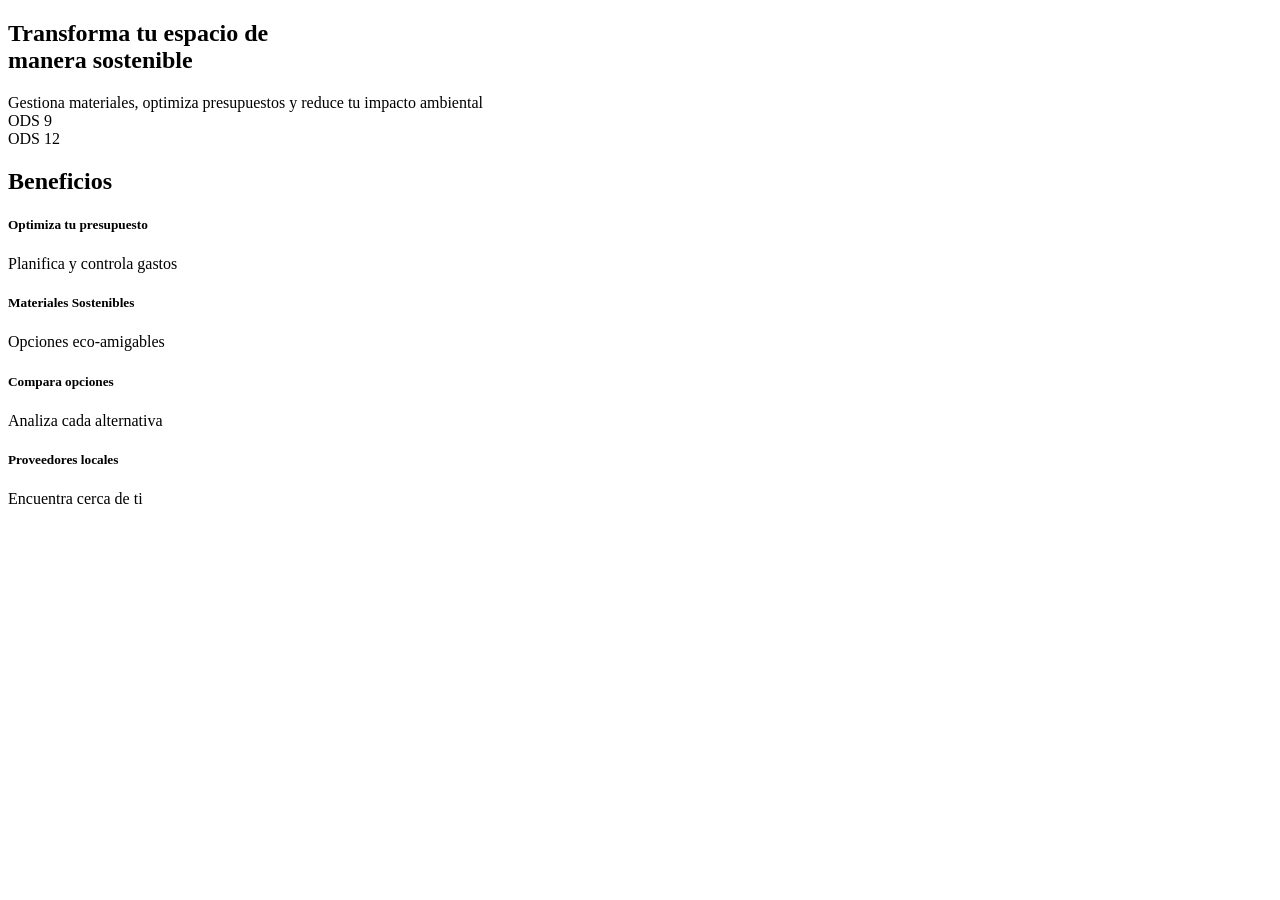
<file: src/main/resources/templates/index.html>
<!DOCTYPE html>
<html xmlns="http://www.w3.org/1999/xhtml"
      xmlns:th="http://www.thymeleaf.org"
      xmlns:sec="http://www.thymeleaf.org/thymeleaf-extras-springsecurity6">

  <head th:replace="~{layout/plantilla :: head}"></head>

  <body>
    <header th:replace="~{layout/plantilla :: header}"></header>

    <main class="flex-fill">
      <section class="hero-section text-center">
        <h1 class="hero-title">Transforma tu espacio de<br>manera sostenible</h1>

        <div class="hero-subtitle">
          Gestiona materiales, optimiza presupuestos y reduce tu impacto ambiental
        </div>

        <div class="ods-buttons mt-4">
          <div class="ods-circle">ODS 9</div>
          <div class="ods-circle">ODS 12</div>
        </div>

        <div class="benefits-section text-center mt-5 mb-5">
          <h2 class="benefits-title">Beneficios</h2>
          <div class="benefits-container">
            <div class="benefit-card">
              <i class="fas fa-dollar-sign fa-3x"></i>
              <h5>Optimiza tu presupuesto</h5>
              <p>Planifica y controla gastos</p>
            </div>
            <div class="benefit-card">
              <i class="fas fa-recycle fa-3x"></i>
              <h5>Materiales Sostenibles</h5>
              <p>Opciones eco-amigables</p>
            </div>
            <div class="benefit-card">
              <i class="fas fa-list fa-3x"></i>
              <h5>Compara opciones</h5>
              <p>Analiza cada alternativa</p>
            </div>
            <div class="benefit-card">
              <i class="fas fa-map-marker-alt fa-3x"></i>
              <h5>Proveedores locales</h5>
              <p>Encuentra cerca de ti</p>
            </div>
          </div>
        </div>
      </section>
    </main>

    <footer th:replace="~{layout/plantilla :: footer}"></footer>
  </body>
</html>
</file>
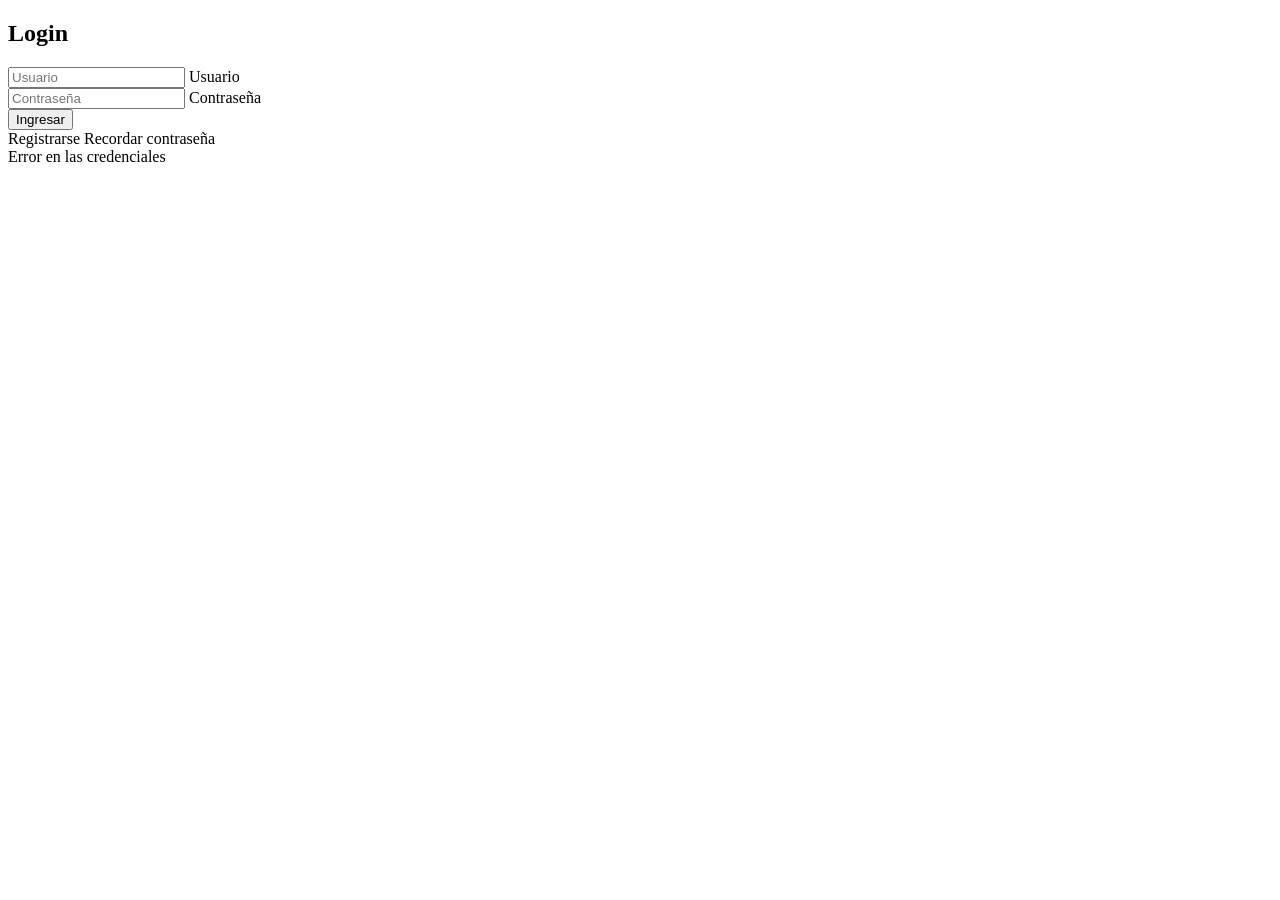
<file: src/main/resources/templates/login.html>
<!DOCTYPE html>
<html xmlns="http://www.w3.org/1999/xhtml"
      xmlns:th="http://www.thymeleaf.org"
      xmlns:sec="http://www.thymeleaf.org/thymeleaf-extras-springsecurity6">
    <head th:replace="~{layout/plantilla :: head}"/>        
    <body>
        <header th:replace="~{layout/plantilla :: header}"/>        
        <div class="container my-5">
            <div class="row align-items-center"> 
                <div class="col-md-3"></div>
                <div class="col-md-6">
                    <div class="login-card">
                        <div class="login-header"><h2><i class="fas fa-sign-in-alt me-2"></i>Login</h2></div>
                        <div class="login-body">
                            <form method="POST" th:action="@{/login}">
                                <div class="form-floating mb-3">
                                    <input type="text" class="form-control" id="username" name="username" placeholder="Usuario" required>
                                    <label for="username"><i class="fas fa-user me-2"></i>Usuario</label>
                                </div>
                                
                                <div class="form-floating mb-4">
                                    <input type="password" class="form-control" id="password" name="password" placeholder="Contraseña" required>
                                    <label for="password"><i class="fas fa-key me-2"></i>Contraseña</label>
                                </div>
                                
                                <button type="submit" class="btn btn-login mb-3">
                                    <i class="fas fa-sign-in-alt me-2"></i>Ingresar
                                </button>
                                
                                <div class="login-links">
                                    <a th:href="@{/registro/nuevo}"><i class="fas fa-user-plus me-1"></i> Registrarse</a>
                                    <a th:href="@{/registro/recordar}"><i class="fas fa-envelope me-1"></i> Recordar contraseña</a>
                                </div>
                            </form>
                            
                            <div th:if="${param.error != null}" class="error-message">
                                <i class="fas fa-exclamation-circle me-2"></i>Error en las credenciales
                            </div>
                        </div>
                    </div>
                </div>
            </div>           
        </div>
        
        <footer th:replace="~{layout/plantilla :: footer}"/>
    </body>
</html>
</file>
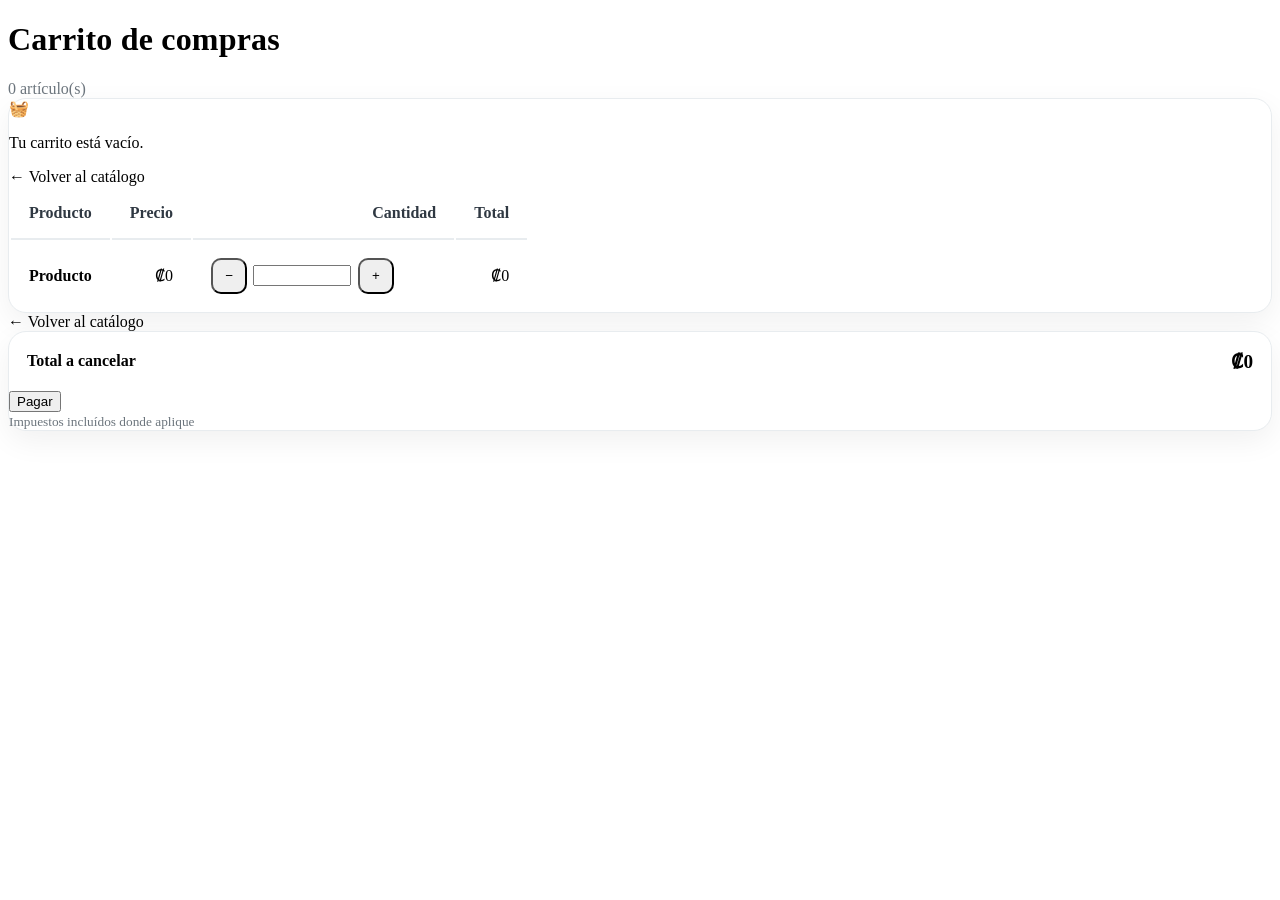
<file: src/main/resources/templates/carrito/listado.html>
<!DOCTYPE html>
<html xmlns:th="http://www.thymeleaf.org" lang="es">
<head th:replace="~{layout/plantilla :: head}">
  <style>
    :root{
      --sr-green:#7a8f3a;      /* ajusta al verde de tu marca */
      --sr-green-2:#a7ba55;
      --sr-muted:#6c757d;
      --sr-border:#e8ecef;
    }
    .sr-title{font-weight:900; letter-spacing:.2px}
    .sr-sub{color:var(--sr-muted)}
    .sr-card{background:#fff;border:1px solid var(--sr-border);border-radius:18px;box-shadow:0 10px 30px rgba(0,0,0,.06)}
    .sr-items thead th{border-bottom:2px solid var(--sr-border); color:#2f3842; font-weight:700}
    .sr-items td,.sr-items th{padding:16px 18px; vertical-align:middle}
    .sr-items tbody tr+tr td{border-top:1px solid var(--sr-border)}
    .right{text-align:right}
    .sr-name{font-weight:700}
    .sr-desc{color:var(--sr-muted); font-size:.9rem}
    .sr-qty{display:flex; justify-content:flex-end; align-items:center; gap:.4rem}
    .sr-qty .btn{min-width:36px; height:36px; line-height:1; border-radius:10px}
    .sr-qty input[type="number"]{width:90px; text-align:center}
    .sr-trash{border-color:#e9b1b1; color:#c84343}
    .sr-trash:hover{background:#c84343; color:#fff}
    .sr-summary{position:sticky; top:88px}
    .sr-total-row{display:flex; justify-content:space-between; align-items:center; padding:18px}
    .sr-total-label{font-weight:700}
    .sr-total-val{font-weight:900; font-size:1.2rem}
    .sr-pay{background:var(--sr-green); color:#fff; border:none; width:100%; padding:16px; border-radius:12px; font-weight:800}
    .sr-pay:disabled{opacity:.6; cursor:not-allowed}
    .sr-back{border-radius:12px}
    @media (max-width: 768px){
      .sr-items thead{display:none}
      .sr-items tbody tr{display:grid; grid-template-columns:1fr 1fr; row-gap:.25rem; padding:10px 0}
      .sr-items td[data-th]::before{content:attr(data-th); display:block; color:var(--sr-muted); font-size:.8rem}
      .right{text-align:left}
      .sr-qty{justify-content:flex-start}
    }
  </style>
</head>
<body>
<header th:replace="~{layout/plantilla :: header}"></header>

<main class="container my-4">
  <div class="row g-4">
    <!-- Col izquierda: lista de items -->
    <div class="col-lg-8">
      <h1 class="display-6 sr-title mb-1">Carrito de compras</h1>
      <div class="sr-sub mb-3" th:text="${carritoCount} + ' artículo(s)'">0 artículo(s)</div>

      <div class="sr-card p-2 p-md-3">
        <!-- estado vacío -->
        <div th:if="${#lists.isEmpty(listaItems)}" class="p-4 text-center">
          <div class="mb-2">🧺</div>
          <p class="mb-3">Tu carrito está vacío.</p>
          <a class="btn btn-outline-secondary sr-back" th:href="@{/catalogo}">← Volver al catálogo</a>
        </div>

        <!-- tabla -->
        <div th:if="${!#lists.isEmpty(listaItems)}" class="table-responsive">
          <table class="table sr-items mb-0">
            <thead>
              <tr>
                <th>Producto</th>
                <th class="right">Precio</th>
                <th class="right">Cantidad</th>
                <th class="right">Total</th>
              </tr>
            </thead>
            <tbody>
              <tr th:each="i : ${listaItems}">
                <td data-th="Producto">
                  <div class="sr-name" th:text="${i.descripcion}">Producto</div>
                  <div class="sr-desc" th:if="${i.detalle != null}" th:text="${i.detalle}"></div>
                </td>
                <td class="right" data-th="Precio">
                  ₡<span th:text="${#numbers.formatDecimal(i.precio,0,'POINT',0,'COMMA')}">0</span>
                </td>
                <td class="right" data-th="Cantidad">
                  <div class="sr-qty">
                    <!-- -1 -->
                    <form th:action="@{/carrito/guardar}" method="post" class="d-inline">
                      <input type="hidden" name="idProducto" th:value="${i.idProducto}"/>
                      <input type="hidden" name="cantidad" th:value="${i.cantidad - 1}"/>
                      <button class="btn btn-outline-secondary btn-sm" th:disabled="${i.cantidad <= 1}">−</button>
                    </form>
                    <!-- input -->
                    <form th:action="@{/carrito/guardar}" method="post" class="d-inline">
                      <input type="hidden" name="idProducto" th:value="${i.idProducto}"/>
                      <input class="form-control form-control-sm" type="number" min="1" name="cantidad"
                             th:value="${i.cantidad}" oninput="this.form.requestSubmit()"/>
                    </form>
                    <!-- +1 -->
                    <form th:action="@{/carrito/guardar}" method="post" class="d-inline">
                      <input type="hidden" name="idProducto" th:value="${i.idProducto}"/>
                      <input type="hidden" name="cantidad" th:value="${i.cantidad + 1}"/>
                      <button class="btn btn-outline-secondary btn-sm">+</button>
                    </form>
                    <!-- eliminar -->
                    <a class="btn btn-outline-danger btn-sm sr-trash"
                       th:href="@{'/carrito/eliminar/' + ${i.idProducto}}"
                       title="Quitar" onclick="return confirm('¿Eliminar este producto?')">
                      <i class="fa fa-trash"></i>
                    </a>
                  </div>
                </td>
                <td class="right" data-th="Total">
                  ₡<span th:text="${#numbers.formatDecimal(i.cantidad * i.precio,0,'POINT',0,'COMMA')}">0</span>
                </td>
              </tr>
            </tbody>
          </table>
        </div>
      </div>

      <div class="mt-3">
        <a class="btn btn-outline-secondary sr-back" th:href="@{/catalogo}">← Volver al catálogo</a>
      </div>
    </div>

    <!-- Col derecha: resumen -->
    <div class="col-lg-4">
      <div class="sr-card p-3 sr-summary">
        <div class="sr-total-row">
          <div class="sr-total-label">Total a cancelar</div>
          <div class="sr-total-val">
            ₡<span th:text="${#numbers.formatDecimal(carritoTotal,0,'POINT',0,'COMMA')}">0</span>
          </div>
        </div>
        <form th:action="@{/carrito/facturar}" method="post" class="p-2 pt-0">
          <button type="submit" class="btn-pay" th:disabled="${#lists.isEmpty(listaItems)}">
            Pagar
          </button>
        </form>
        <div class="text-center mt-2">
          <small class="sr-sub">Impuestos incluídos donde aplique</small>
        </div>
      </div>
    </div>
  </div>
</main>

<footer th:replace="~{layout/plantilla :: footer}"></footer>
</body>
</html>
</file>
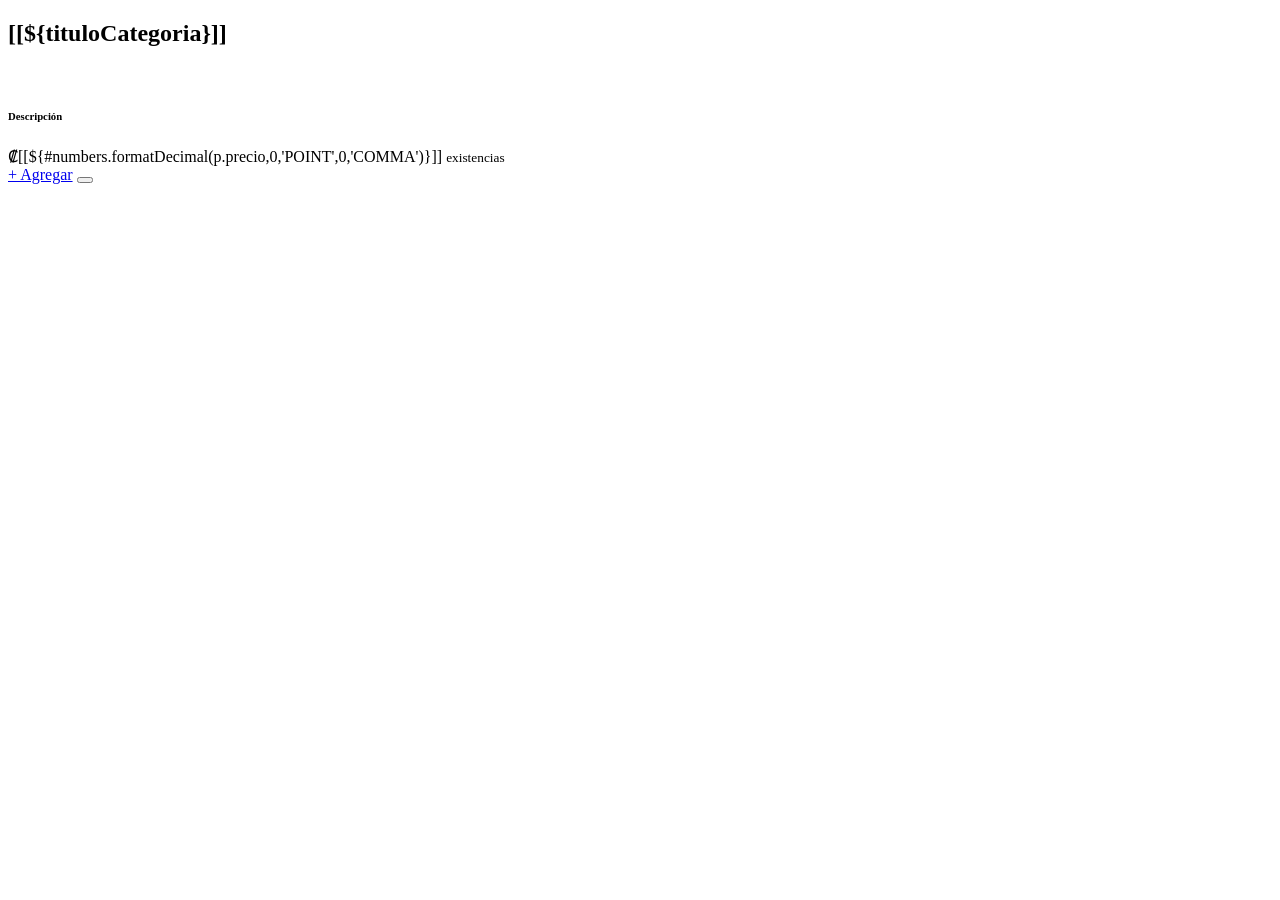
<file: src/main/resources/templates/catalogo/listado.html>
<!DOCTYPE html>
<html xmlns="http://www.w3.org/1999/xhtml" xmlns:th="http://www.thymeleaf.org"
      xmlns:sec="http://www.thymeleaf.org/thymeleaf-extras-springsecurity6">
    <head th:replace="~{layout/plantilla :: head}"></head>
    <body>
        <header th:replace="~{layout/plantilla :: header}"></header>

        <main class="container my-4">

            <h2 class="h5 mb-3">[[${tituloCategoria}]]</h2>

            <!-- Tarjetas de productos -->
            <div class="row row-cols-1 row-cols-sm-2 row-cols-md-3 row-cols-xl-4 g-4">
                <div class="col" th:each="p : ${productos}">
                    <div class="card sr-card h-100">
                        <a th:href="@{'/producto/' + ${p.idProducto}}">
                            <img class="card-img-top p-3" th:src="${p.rutaImagen}" th:alt="${p.descripcion}">
                        </a>
                        <div class="card-body">
                            <h6 class="card-title mb-2" th:text="${p.descripcion}">Descripción</h6>
                            <div class="d-flex justify-content-between align-items-center">
                                <span class="sr-price">₡[[${#numbers.formatDecimal(p.precio,0,'POINT',0,'COMMA')}]]</span>
                                <small class="text-muted" th:text="'(' + ${p.existencias} + ')'">existencias</small>
                            </div>
                        </div>
                        <div class="card-footer bg-white border-0 pb-3">
                            <div class="sr-add-wrap">

                                <a th:href="@{|/carrito/agregar/${p.idProducto}|}" class="btn sr-btn sr-btn-primary flex-fill" href="#" role="button">+ Agregar</a>
                                <button class="sr-btn sr-btn-heart"><i class="fa-regular fa-heart"></i></button>
                            </div>
                        </div>
                    </div>
                </div>
            </div>
        </main>

        <footer th:replace="~{layout/plantilla :: footer}"></footer>
    </body>
</html>
</file>
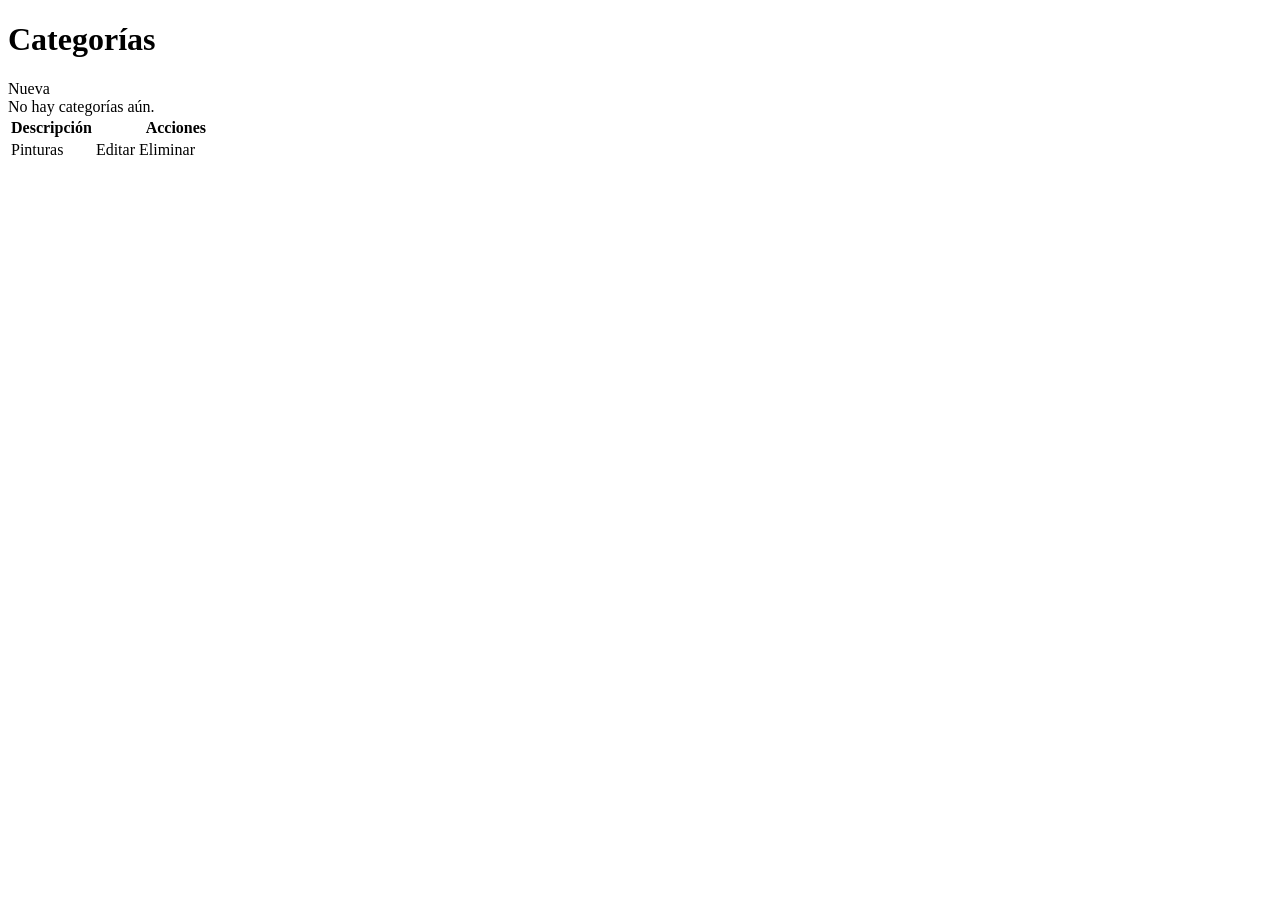
<file: src/main/resources/templates/categoria/listado.html>
<!DOCTYPE html>
<html xmlns="http://www.w3.org/1999/xhtml" xmlns:th="http://www.thymeleaf.org">
<head th:replace="~{layout/plantilla :: head}"></head>
<body>
<header th:replace="~{layout/plantilla :: header}"></header>
<main class="container my-4">
  <div class="d-flex justify-content-between align-items-center mb-3">
    <h1 class="h5 m-0">Categorías</h1>
    <a class="btn btn-success" th:href="@{/categoria/nuevo}"><i class="fa fa-plus"></i> Nueva</a>
  </div>

  <th:block th:if="${#lists.isEmpty(categorias)}">
    <div class="alert alert-warning">No hay categorías aún.</div>
  </th:block>

  <div th:if="${!#lists.isEmpty(categorias)}" class="table-responsive">
    <table class="table table-striped align-middle">
      <thead>
        <tr><!--<th>ID</th>--><th>Descripción</th><th style="width:160px">Acciones</th></tr>
      </thead>
      <tbody>
        <tr th:each="c : ${categorias}">
            <!--<td th:text="${c.idCategoria}">1</td>-->
          <td th:text="${c.descripcion}">Pinturas</td>
          <td>
            <a class="btn btn-sm btn-primary" th:href="@{'/categoria/modificar/' + ${c.idCategoria}}">Editar</a>
            <a class="btn btn-sm btn-danger" th:href="@{'/categoria/eliminar/' + ${c.idCategoria}}"
               onclick="return confirm('¿Eliminar categoría?')">Eliminar</a>
          </td>
        </tr>
      </tbody>
    </table>
  </div>
</main>
<footer th:replace="~{layout/plantilla :: footer}"></footer>
</body>
</html>
</file>
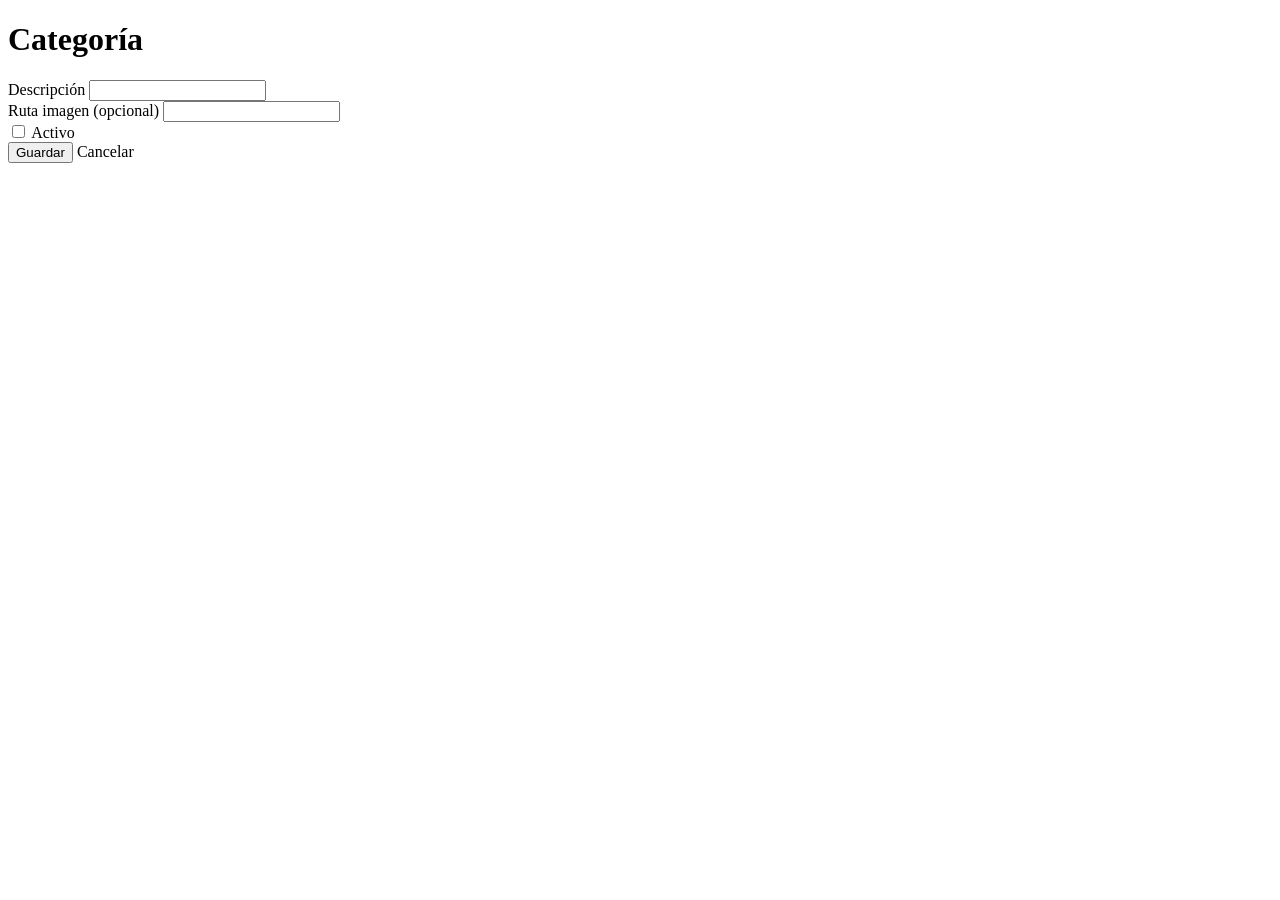
<file: src/main/resources/templates/categoria/modifica.html>
<!DOCTYPE html>
<html xmlns="http://www.w3.org/1999/xhtml" xmlns:th="http://www.thymeleaf.org">
<head th:replace="~{layout/plantilla :: head}"></head>
<body>
<header th:replace="~{layout/plantilla :: header}"></header>
<main class="container my-4">
  <h1 class="h5 mb-3">Categoría</h1>

  <form th:action="@{/categoria/guardar}" th:object="${categoria}" method="post" class="row g-3">
    <input type="hidden" th:field="*{idCategoria}"/>

    <div class="col-md-8">
      <label class="form-label">Descripción</label>
      <input class="form-control" th:field="*{descripcion}" required>
    </div>

    <div class="col-md-8">
      <label class="form-label">Ruta imagen (opcional)</label>
      <input class="form-control" th:field="*{rutaImagen}">
    </div>

    <div class="col-12">
      <div class="form-check">
        <input class="form-check-input" type="checkbox" th:field="*{activo}">
        <label class="form-check-label">Activo</label>
      </div>
    </div>

    <div class="col-12">
      <button class="btn btn-success">Guardar</button>
      <a class="btn btn-secondary" th:href="@{/categoria/listado}">Cancelar</a>
    </div>
  </form>
</main>
<footer th:replace="~{layout/plantilla :: footer}"></footer>
</body>
</html>
</file>
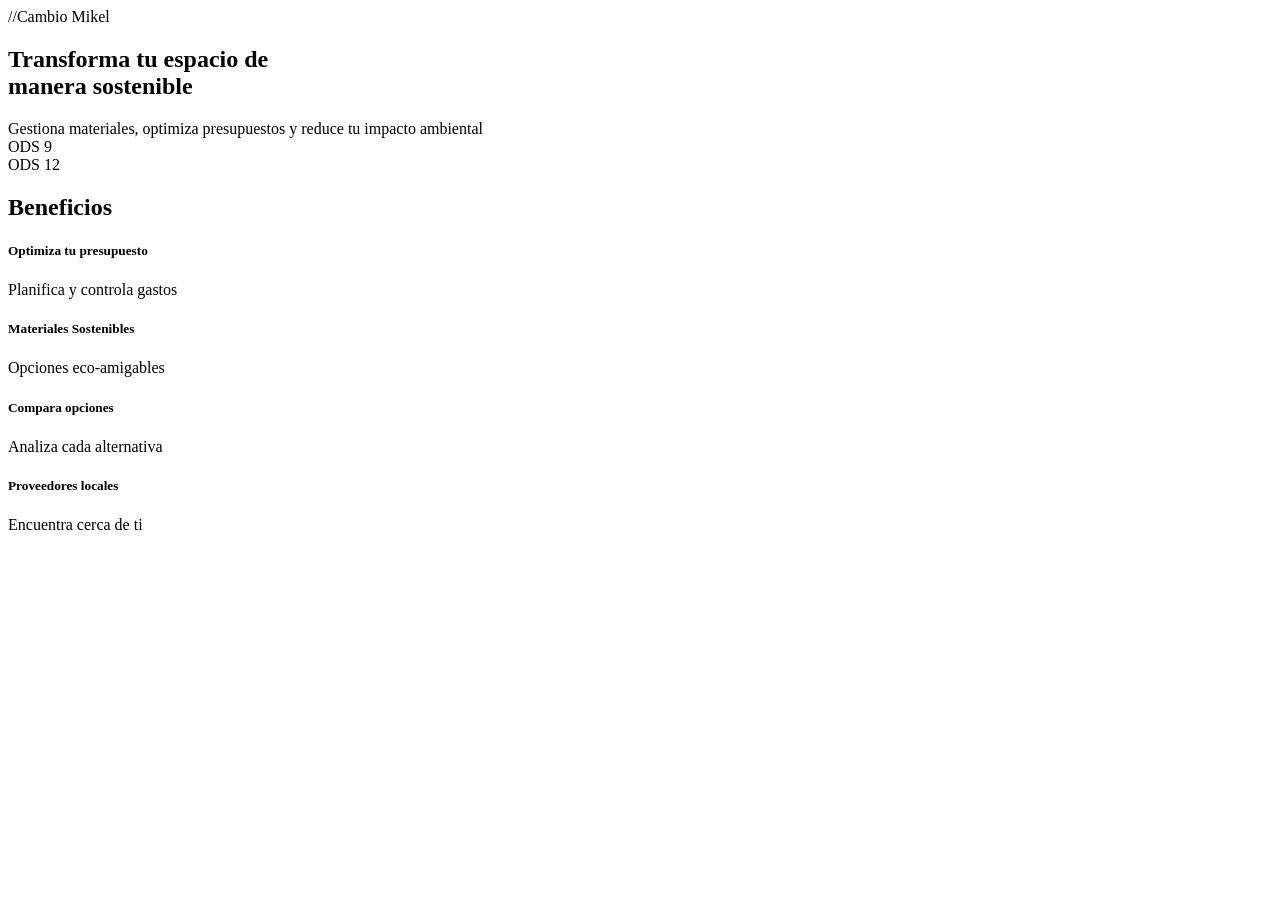
<file: src/main/resources/templates/presupuestos/presupuestos.html>
<!DOCTYPE html> 
<!-- Mi primera página html -->
<html xmlns="http://www.w3.org/1999/xhtml"
      xmlns:th="http://www.thymeleaf.org"
      xmlns:sec="http://www.thymeleaf.org/thymeleaf-extras-springsecurity6"> 
    <head th:replace="~{layout/plantilla :: head}"/> 
//Cambio Mikel 
    <body>  
        <header th:replace="~{layout/plantilla :: header}"/> 
        <main class="flex-fill">
            <main class="flex-fill">
                <section class="hero-section text-center">
                    <h1 class="hero-title">Transforma tu espacio de<br>manera sostenible</h1>

                    <div class="hero-subtitle">
                        Gestiona materiales, optimiza presupuestos y reduce tu impacto ambiental
                    </div>

                    <div class="ods-buttons mt-4">
                        <div class="ods-circle">ODS 9</div>
                        <div class="ods-circle">ODS 12</div>
                    </div>
                    <div class="benefits-section text-center mt-5 mb-5">
                        <h2 class="benefits-title">Beneficios</h2>
                        <div class="benefits-container">
                            <div class="benefit-card">
                                <i class="fas fa-dollar-sign fa-3x"></i>
                                <h5>Optimiza tu presupuesto</h5>
                                <p>Planifica y controla gastos</p>
                            </div>
                            <div class="benefit-card">
                                <i class="fas fa-recycle fa-3x"></i>
                                <h5>Materiales Sostenibles</h5>
                                <p>Opciones eco-amigables</p>
                            </div>
                            <div class="benefit-card">
                                <i class="fas fa-list fa-3x"></i>
                                <h5>Compara opciones</h5>
                                <p>Analiza cada alternativa</p>
                            </div>
                            <div class="benefit-card">
                                <i class="fas fa-map-marker-alt fa-3x"></i>
                                <h5>Proveedores locales</h5>
                                <p>Encuentra cerca de ti</p>
                            </div>
                        </div>
                    </div>
                </section>


            </main>


            <footer th:replace="~{layout/plantilla :: footer}"/>  

    </body>
</html>
</file>
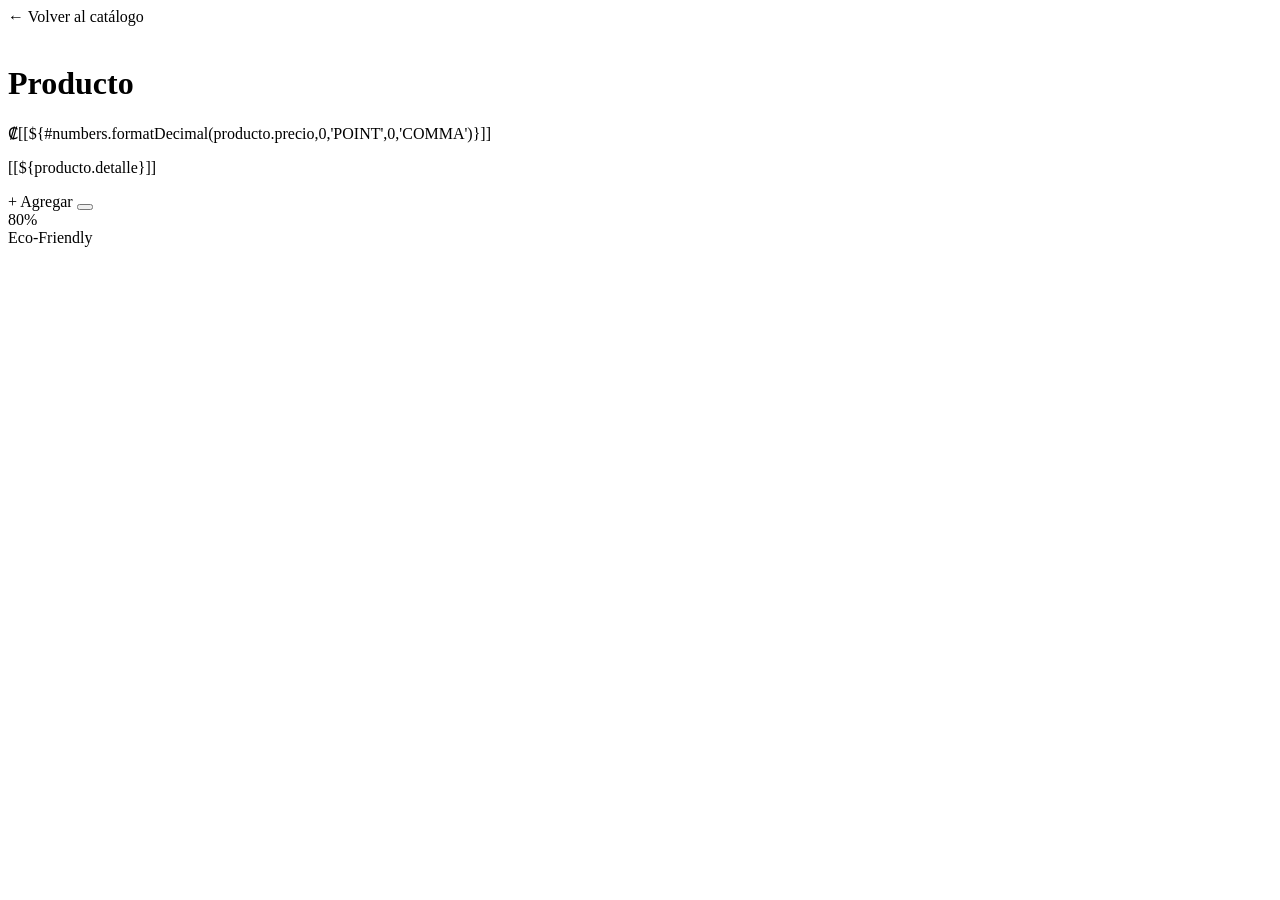
<file: src/main/resources/templates/producto/detalle.html>
<!DOCTYPE html>
<html xmlns="http://www.w3.org/1999/xhtml" xmlns:th="http://www.thymeleaf.org">
    <head th:replace="~{layout/plantilla :: head}"></head>
    <body>
        <header th:replace="~{layout/plantilla :: header}"></header>

        <main class="container my-4">
            <nav class="mb-3"><a th:href="@{/catalogo}">← Volver al catálogo</a></nav>

            <div class="row g-4">
                <div class="col-md-5">
                    <img class="img-fluid border rounded p-3" th:src="${producto.rutaImagen}" th:alt="${producto.descripcion}">
                </div>

                <div class="col-md-7">
                    <h1 class="sr-detail-title mb-3" th:text="${producto.descripcion}">Producto</h1>
                    <p class="lead sr-price mb-1">₡[[${#numbers.formatDecimal(producto.precio,0,'POINT',0,'COMMA')}]]</p>
                    <p class="sr-detail-desc">[[${producto.detalle}]]</p>

                    <div class="d-flex align-items-center gap-2 my-3">
                        <a th:href="@{|/carrito/agregar/${p.idProducto}|}" class="btn sr-btn sr-btn-primary">+ Agregar</a>

                        <button class="sr-btn sr-btn-outline"><i class="fa-regular fa-heart"></i></button>
                    </div>

                    <!-- Anillo ECO -->
                    <div class="sr-eco-ring mt-4" style="--p:.8">
                        <div class="inner">
                            80%<br/>Eco-Friendly
                        </div>
                    </div>
                </div>
            </div>
        </main>

        <footer th:replace="~{layout/plantilla :: footer}"></footer>
    </body>
</html>
</file>
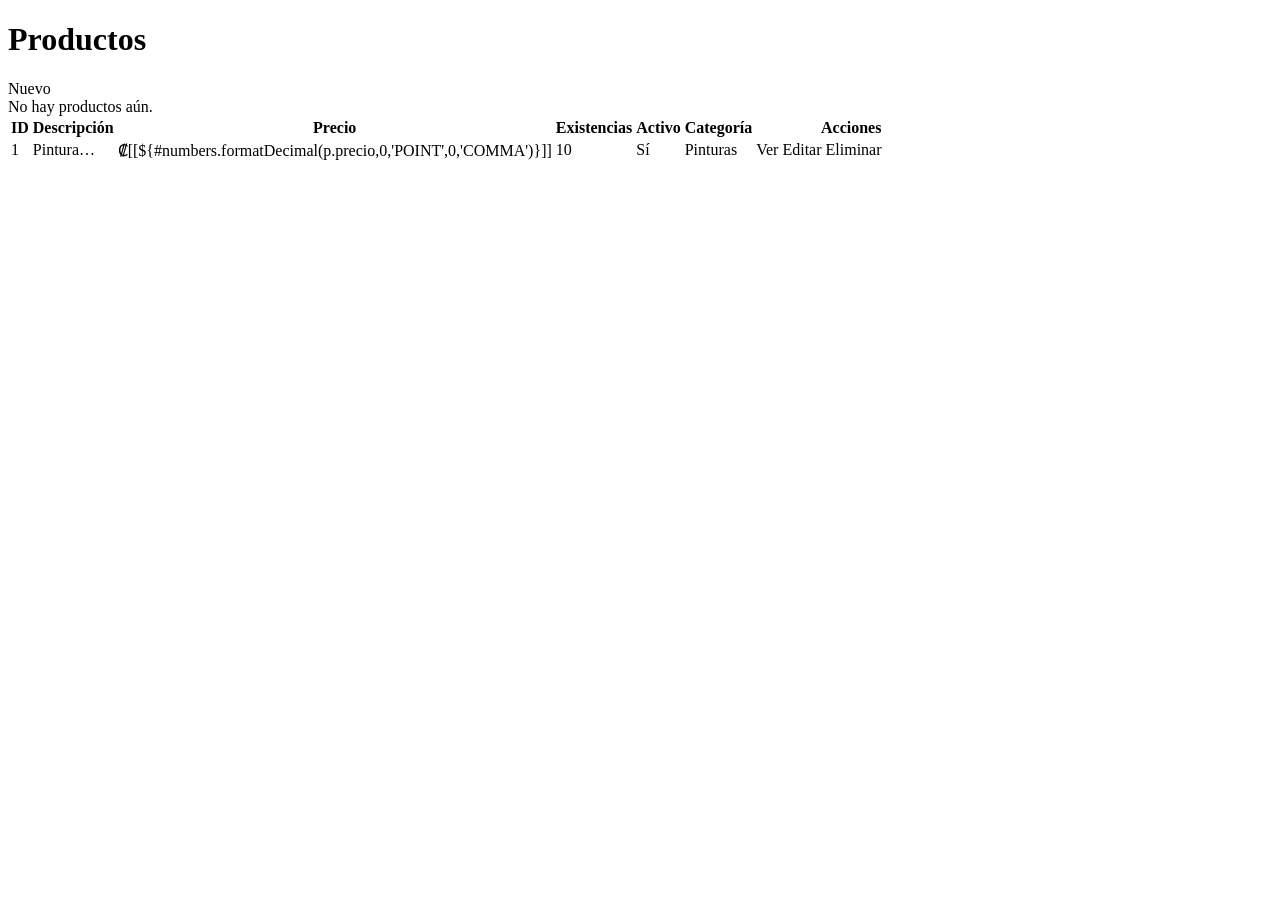
<file: src/main/resources/templates/producto/listado.html>
<!DOCTYPE html>
<html xmlns="http://www.w3.org/1999/xhtml" xmlns:th="http://www.thymeleaf.org">
<head th:replace="~{layout/plantilla :: head}"></head>
<body>
<header th:replace="~{layout/plantilla :: header}"></header>
<main class="container my-4">
  <div class="d-flex justify-content-between align-items-center mb-3">
    <h1 class="h5 m-0">Productos</h1>
    <a class="btn btn-success" th:href="@{/producto/nuevo}"><i class="fa fa-plus"></i> Nuevo</a>
  </div>

  <th:block th:if="${#lists.isEmpty(productos)}">
    <div class="alert alert-warning">No hay productos aún.</div>
  </th:block>

  <div th:if="${!#lists.isEmpty(productos)}" class="table-responsive">
    <table class="table table-striped align-middle">
      <thead>
      <tr>
        <th>ID</th><th>Descripción</th><th>Precio</th><th>Existencias</th>
        <th>Activo</th><th>Categoría</th><th style="width:190px">Acciones</th>
      </tr>
      </thead>
      <tbody>
      <tr th:each="p : ${productos}">
        <td th:text="${p.idProducto}">1</td>
        <td th:text="${p.descripcion}">Pintura…</td>
        <td>₡[[${#numbers.formatDecimal(p.precio,0,'POINT',0,'COMMA')}]]</td>
        <td th:text="${p.existencias}">10</td>
        <td><span th:text="${p.activo} ? 'Sí' : 'No'">Sí</span></td>
        <td th:text="${p.categoria != null ? p.categoria.descripcion : '-'}">Pinturas</td>
        <td>
          <a class="btn btn-sm btn-secondary" th:href="@{'/producto/ver/' + ${p.idProducto}}">Ver</a>
          <a class="btn btn-sm btn-primary"   th:href="@{'/producto/modificar/' + ${p.idProducto}}">Editar</a>
          <a class="btn btn-sm btn-danger"    th:href="@{'/producto/eliminar/' + ${p.idProducto}}"
             onclick="return confirm('¿Eliminar producto?')">Eliminar</a>
        </td>
      </tr>
      </tbody>
    </table>
  </div>
</main>
<footer th:replace="~{layout/plantilla :: footer}"></footer>
</body>
</html>
</file>
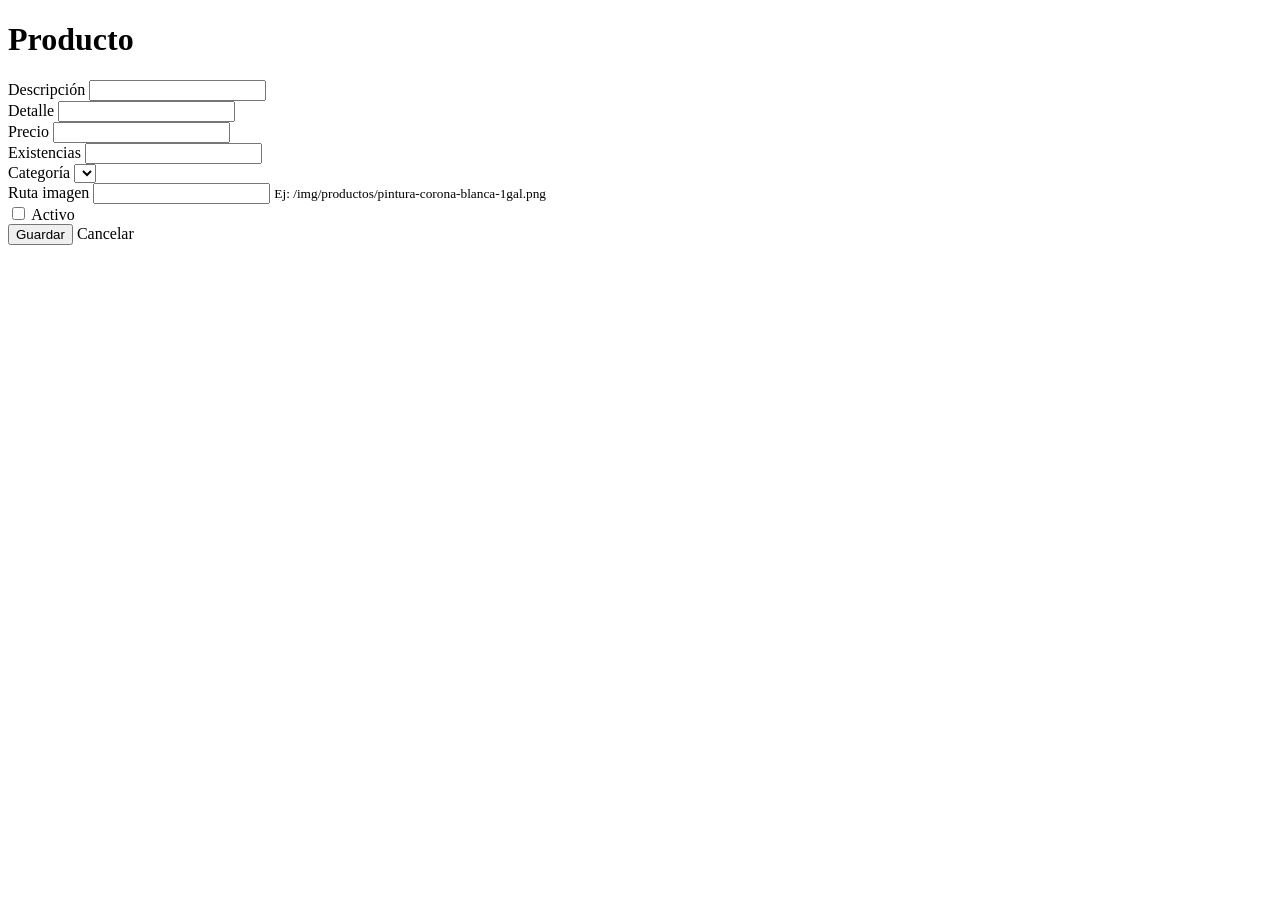
<file: src/main/resources/templates/producto/modifica.html>
<!DOCTYPE html>
<html xmlns="http://www.w3.org/1999/xhtml" xmlns:th="http://www.thymeleaf.org">
<head th:replace="~{layout/plantilla :: head}"></head>
<body>
<header th:replace="~{layout/plantilla :: header}"></header>
<main class="container my-4">
  <h1 class="h5 mb-3">Producto</h1>

  <form th:action="@{/producto/guardar}" th:object="${producto}" method="post" class="row g-3">
    <input type="hidden" th:field="*{idProducto}"/>

    <div class="col-md-6">
      <label class="form-label">Descripción</label>
      <input class="form-control" th:field="*{descripcion}" required>
    </div>

    <div class="col-md-6">
      <label class="form-label">Detalle</label>
      <input class="form-control" th:field="*{detalle}">
    </div>

    <div class="col-md-4">
      <label class="form-label">Precio</label>
      <input type="number" step="0.01" min="0" class="form-control" th:field="*{precio}" required>
    </div>

    <div class="col-md-4">
      <label class="form-label">Existencias</label>
      <input type="number" min="0" class="form-control" th:field="*{existencias}" required>
    </div>

    <div class="col-md-4">
      <label class="form-label">Categoría</label>
      <select class="form-select" th:field="*{categoria}" required>
        <option th:each="c : ${categorias}" th:value="${c}" th:text="${c.descripcion}"></option>
      </select>
    </div>

    <div class="col-12">
      <label class="form-label">Ruta imagen</label>
      <input class="form-control" th:field="*{rutaImagen}">
      <small class="text-muted">Ej: /img/productos/pintura-corona-blanca-1gal.png</small>
    </div>

    <div class="col-12">
      <div class="form-check">
        <input class="form-check-input" type="checkbox" th:field="*{activo}">
        <label class="form-check-label">Activo</label>
      </div>
    </div>

    <div class="col-12">
      <button class="btn btn-success">Guardar</button>
      <a class="btn btn-secondary" th:href="@{/producto/listado}">Cancelar</a>
    </div>
  </form>
</main>
<footer th:replace="~{layout/plantilla :: footer}"></footer>
</body>
</html>
</file>
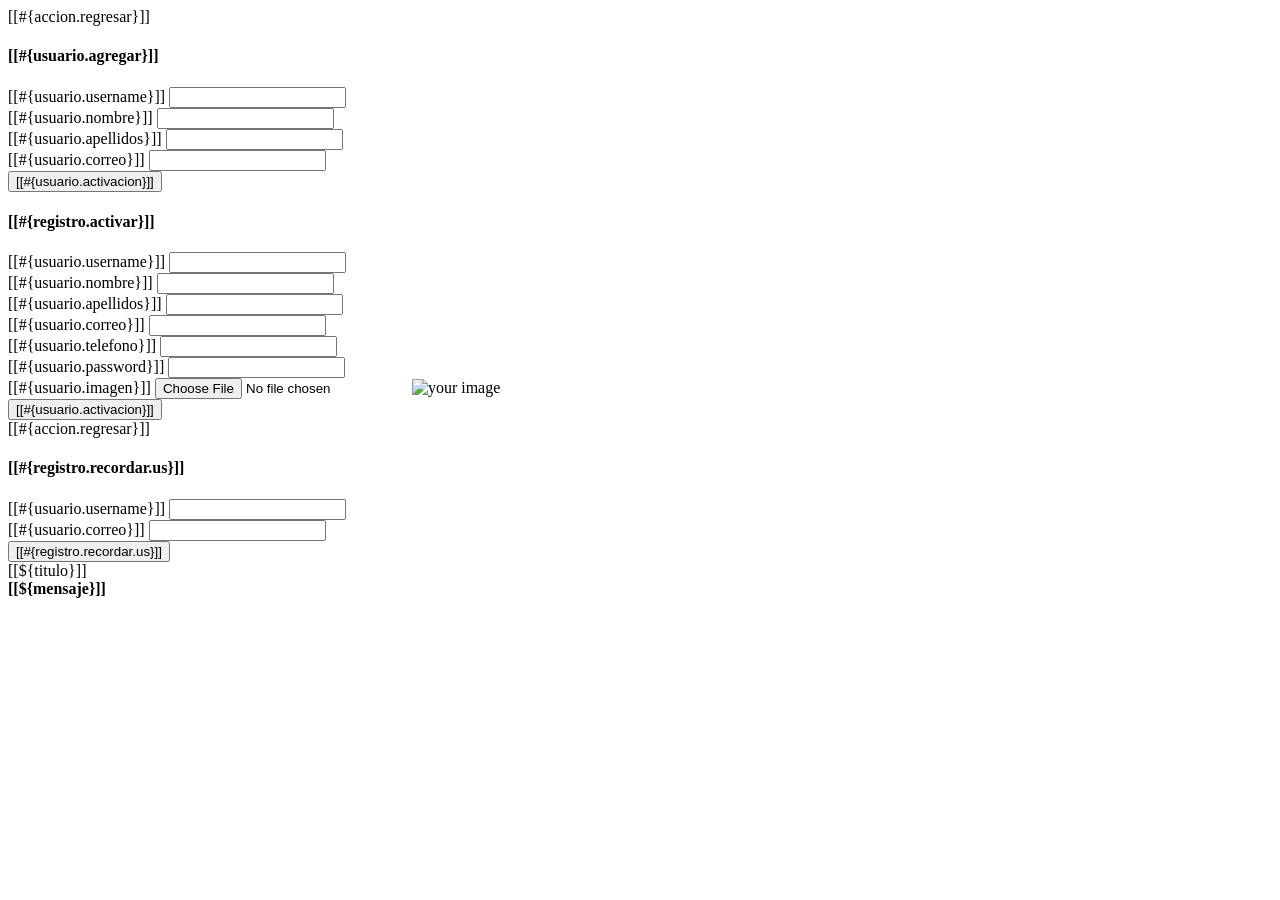
<file: src/main/resources/templates/registro/fragmentos.html>
<!DOCTYPE html>
<html xmlns="http://www.w3.org/1999/xhtml"
      xmlns:th="http://www.thymeleaf.org"
      xmlns:sec="http://www.thymeleaf.org/thymeleaf-extras-springsecurity6">
    <head th:replace="~{layout/plantilla :: head}">
        <title>SmartRenova</title>
    </head>
    <body>
        <!-- 1 Fragmento que se utiliza en la página para regresar -->
        <section th:fragment="nuevoUsuario">
            <div class="registration-container">
                <div class="row py-2 justify-content-center">
                    <div class="col-md-4 d-grid">
                        <a th:href="@{/login}" class="btn btn-back mb-3">
                            <i class="fas fa-arrow-left"></i> [[#{accion.regresar}]]
                        </a>
                    </div>
                </div>
                <div class="row justify-content-center">
                    <div class="col-md-12">
                        <form method="POST" th:action="@{/registro/crearUsuario}" th:object="${usuario}" class="was-validated">
                            <div class="registration-card">
                                <div class="registration-header">
                                    <h4><i class="fas fa-user-plus me-2"></i>[[#{usuario.agregar}]]</h4>
                                </div>
                                <div class="registration-body">
                                    <div class="mb-3">
                                        <label for="username">[[#{usuario.username}]]</label>
                                        <input type="text" class="form-control" name="username" th:field="*{username}" required="true"/></div>
                                    <div class="mb-3">
                                        <label for="nombre">[[#{usuario.nombre}]]</label>
                                        <input type="text" class="form-control" name="nombre" th:field="*{nombre}" required="true"/></div>
                                    <div class="mb-3">
                                        <label for="apellidos">[[#{usuario.apellidos}]]</label>
                                        <input type="text" class="form-control" name="apellidos" th:field="*{apellidos}"
                                               required="true"/></div>
                                    <div class="mb-3">
                                        <label for="email">[[#{usuario.correo}]]</label>
                                        <input type="email" class="form-control" 
                                               name="correo" th:field="*{correo}"
                                               required="true"/></div></div>
                                <div class="card-footer text-end">                                                
                                    <button type="submit" class="btn btn-registration">
                                        <i class="fas fa-envelope me-2"></i> [[#{usuario.activacion}]]
                                    </button></div>
                            </div>
                        </form>
                    </div>
                </div>
            </div>
        </section>

        <!-- 2 Fragmento que se utiliza activar un usuario -->
        <section th:fragment="activarUsuario">
            <div class="registration-container">
                <div class="row justify-content-center">
                    <div class="col-md-12">
                        <form method="POST" th:action="@{/registro/activar}" th:object="${usuario}" class="was-validated" enctype="multipart/form-data">
                            <input type="hidden" name="idUsuario" th:field="*{idUsuario}"/>
                            <div class="registration-card">
                                <div class="registration-header align-items-center">
                                    <h4><i class="fas fa-check-circle me-2"></i>[[#{registro.activar}]]</h4>
                                </div>
                                <div class="registration-body">
                                    <div class="mb-3">
                                        <label for="username">[[#{usuario.username}]]</label>
                                        <input type="text" class="form-control" name="username" th:field="*{username}" required="true"/></div>
                                    <div class="mb-3">
                                        <label for="nombre">[[#{usuario.nombre}]]</label>
                                        <input type="text" class="form-control" name="nombre" th:field="*{nombre}" required="true"/></div>
                                    <div class="mb-3">
                                        <label for="apellidos">[[#{usuario.apellidos}]]</label>
                                        <input type="text" class="form-control" name="apellidos" th:field="*{apellidos}" required="true"/></div>
                                    <div class="mb-3">
                                        <label for="email">[[#{usuario.correo}]]</label>
                                        <input type="email" class="form-control" name="correo" th:field="*{correo}" required="true"/></div>
                                    <div class="mb-3">
                                        <label for="telefono">[[#{usuario.telefono}]]</label>
                                        <input type="tel" class="form-control" name="telefono" th:field="*{telefono}"/></div>
                                    <div class="mb-3">
                                        <label for="password">[[#{usuario.password}]]</label>
                                        <input type="password" class="form-control" name="password" th:field="*{password}"/></div>
                                    <div class="mb-3">
                                        <label for="imagen">[[#{usuario.imagen}]]</label>
                                        <input class="form-control" type="file" name="imagenFile" onchange="mostrarImagen(this);" />
                                        <img id="blah" th:src="@{${usuario.rutaImagen}}" class="image-preview mt-2" alt="your image" height="200"/>
                                    </div>                                                
                                </div>
                                <div class="card-footer align-items-center text-end">
                                    <button type="submit" class="btn btn-registration">
                                        <i class="fas fa-check me-2"></i> [[#{usuario.activacion}]]
                                    </button>
                                </div>
                            </div>
                        </form>
                    </div>
                </div>
            </div>
        </section>

        <!-- 3 Fragmento que se utiliza recordar un usuario -->
        <section th:fragment="recordarUsuario">
            <div class="registration-container">
                <div class="row py-2 justify-content-center">
                    <div class="col-md-4 d-grid">
                        <a th:href="@{/login}" class="btn btn-back mb-3">
                            <i class="fas fa-arrow-left"></i> [[#{accion.regresar}]]
                        </a>
                    </div>
                </div>
                <div class="row justify-content-center">
                    <div class="col-md-12">
                        <form method="POST"
                              th:action="@{/registro/recordarUsuario}" th:object="${usuario}"
                              class="was-validated">
                            <div class="registration-card">
                                <div class="registration-header">
                                    <h4><i class="fas fa-envelope me-2"></i>[[#{registro.recordar.us}]]</h4>
                                </div>
                                <div class="registration-body">
                                    <div class="mb-3">
                                        <label for="username">[[#{usuario.username}]]</label>
                                        <input type="text" class="form-control" name="username" th:field="*{username}"/></div>                                                
                                    <div class="mb-3">
                                        <label for="email">[[#{usuario.correo}]]</label>
                                        <input type="email" class="form-control" name="correo" th:field="*{correo}"/></div>
                                </div>
                                <div class="card-footer text-end">                                                
                                    <button type="submit" class="btn btn-registration">
                                        <i class="fas fa-address-card me-2"></i> [[#{registro.recordar.us}]]
                                    </button>
                                </div>
                            </div>
                        </form>
                    </div>
                </div>
            </div>
        </section>

        <!-- 4 Fragmento que se utiliza enviar mensajes -->
        <section th:fragment="salidasRegistro">
            <div class="registration-container">
                <div class="row justify-content-center">
                    <div class="col-md-12">
                        <div class="message-card">
                            <div class="message-header p-3">
                                [[${titulo}]]
                            </div>
                            <div class="message-body">
                                <strong>[[${mensaje}]]</strong>
                            </div>
                        </div>
                    </div>
                </div>
            </div>
        </section>

    </body>
</html>
</file>
